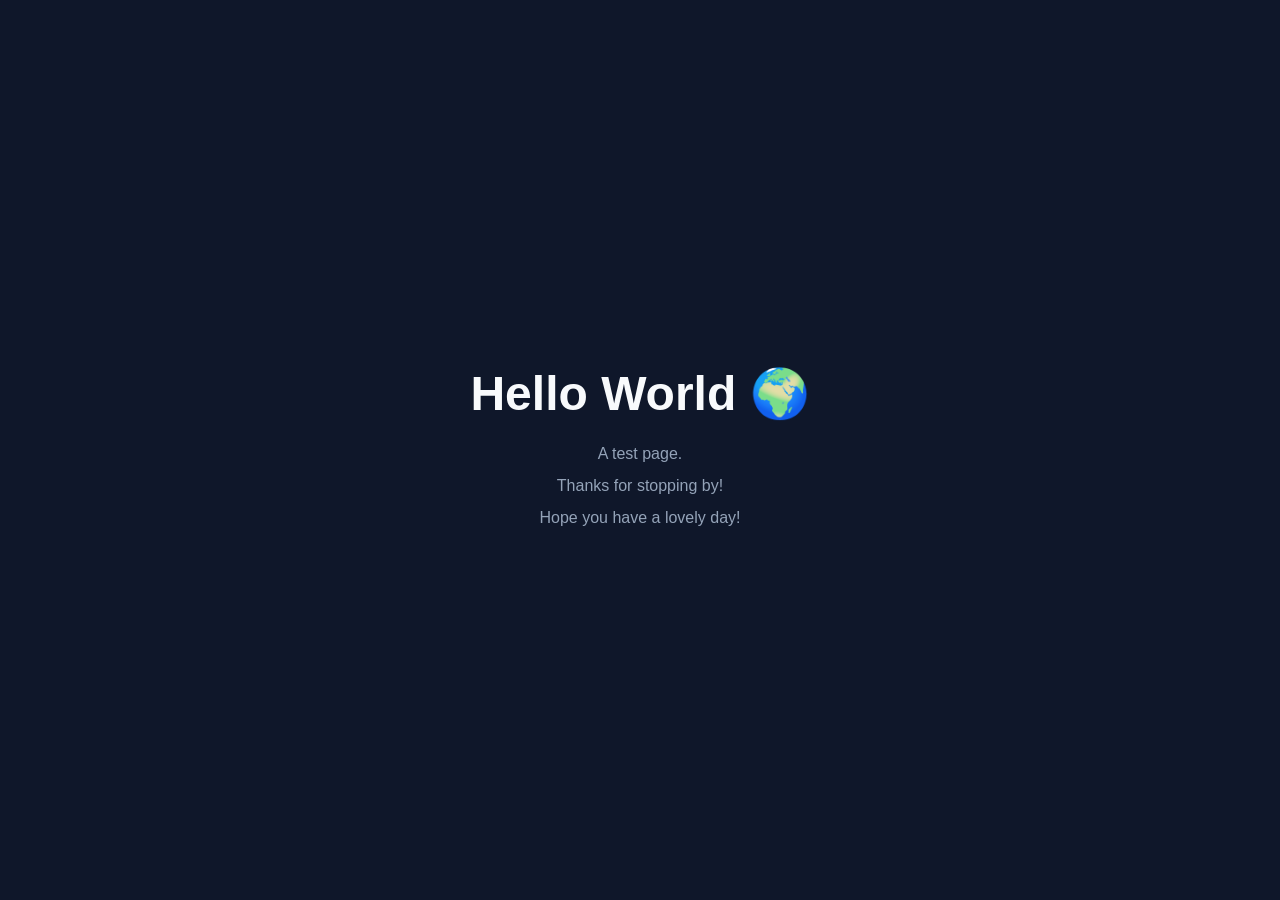
<file: index.html>
<!DOCTYPE html>
<html lang="en">
<head>
<meta charset="UTF-8">
<meta name="viewport" content="width=device-width, initial-scale=1.0">
<meta name="description" content="A simple hello page.">
<meta name="theme-color" content="#0f172a">
<title>Hello page</title>
<!-- Relative, not root-absolute: the site is served from /test-project/ on
     project Pages, so "/favicon.ico" would resolve to the user-site root. -->
<link rel="icon" href="favicon.ico" sizes="32x32">
<link rel="icon" href="favicon.svg" type="image/svg+xml">
<style>
  html, body {
    height: 100%;
    margin: 0;
    background: #0f172a;
    font-family: -apple-system, BlinkMacSystemFont, "Segoe UI", Roboto, sans-serif;
  }
  body {
    height: auto;
    min-height: 100%;
    display: flex;
    flex-direction: column;
    align-items: center;
    justify-content: center;
    text-align: center;
    padding: 0 1.5rem;
  }
  h1 {
    margin: 0 0 1rem;
    color: #f8fafc;
    font-size: clamp(2rem, 8vw, 3rem);
    font-weight: 600;
  }
  p {
    color: #94a3b8;
    margin: 0.25rem 0;
    line-height: 1.5;
  }
</style>
</head>
<body>
<h1>Hello World 🌍</h1>
<p>A test page.</p>
<p>Thanks for stopping by!</p>
<p>Hope you have a lovely day!</p>
</body>
</html>
</file>
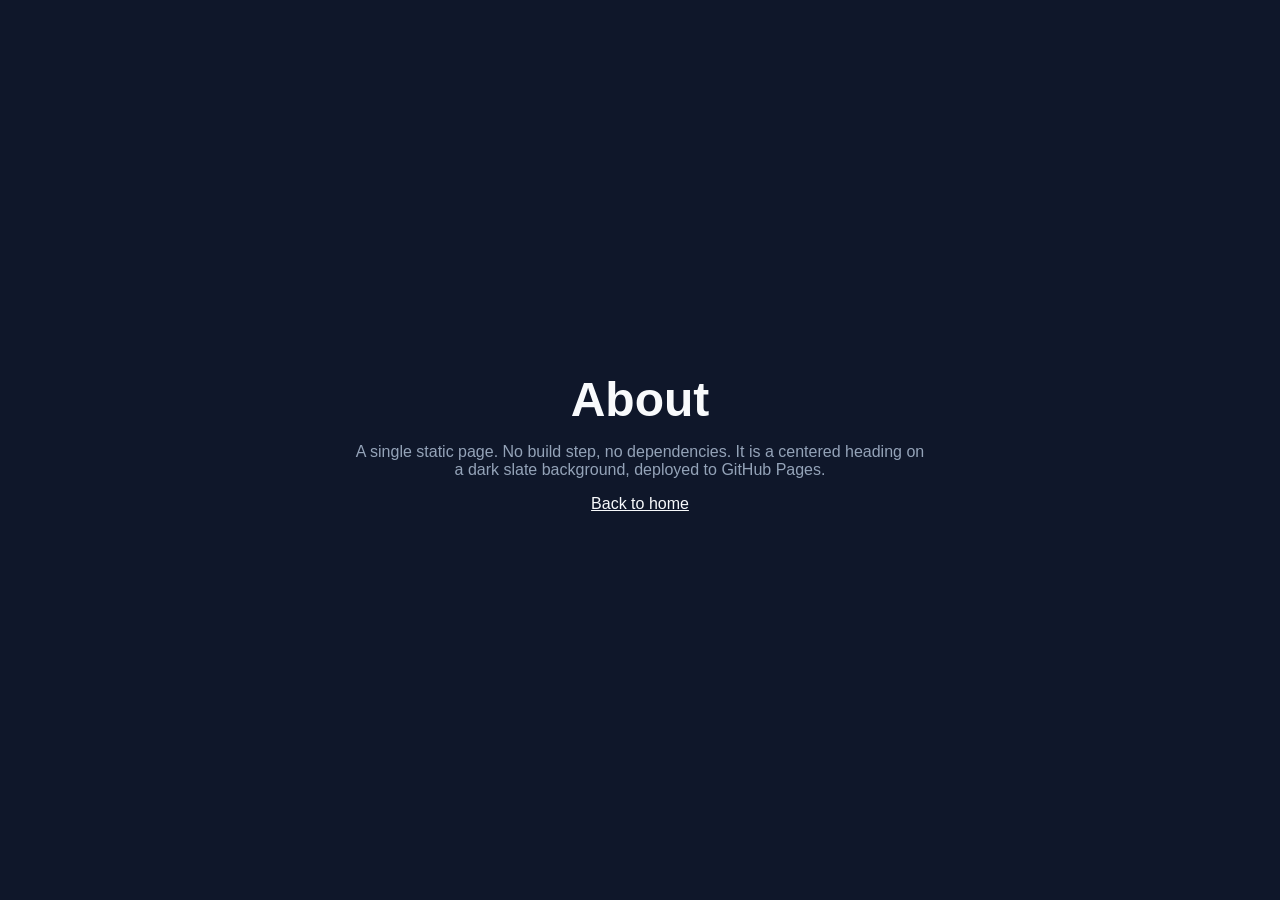
<file: about.html>
<!DOCTYPE html>
<html lang="en">
<head>
<meta charset="UTF-8">
<meta name="viewport" content="width=device-width, initial-scale=1.0">
<title>About</title>
<link rel="icon" href="favicon.ico" sizes="32x32">
<link rel="icon" href="favicon.svg" type="image/svg+xml">
<style>
  html, body {
    height: 100%;
    margin: 0;
    display: flex;
    flex-direction: column;
    align-items: center;
    justify-content: center;
    background: #0f172a;
    font-family: -apple-system, BlinkMacSystemFont, "Segoe UI", Roboto, sans-serif;
  }
  h1 {
    margin: 0 0 1rem;
    color: #f8fafc;
    font-size: 3rem;
    font-weight: 600;
    text-align: center;
  }
  p {
    max-width: 36rem;
    margin: 0 1rem 1rem;
    color: #94a3b8;
    text-align: center;
  }
  a { color: #f8fafc; }
</style>
</head>
<body>
<h1>About</h1>
<p>A single static page. No build step, no dependencies. It is a centered heading on a dark slate background, deployed to GitHub Pages.</p>
<p><a href="index.html">Back to home</a></p>
</body>
</html>
</file>
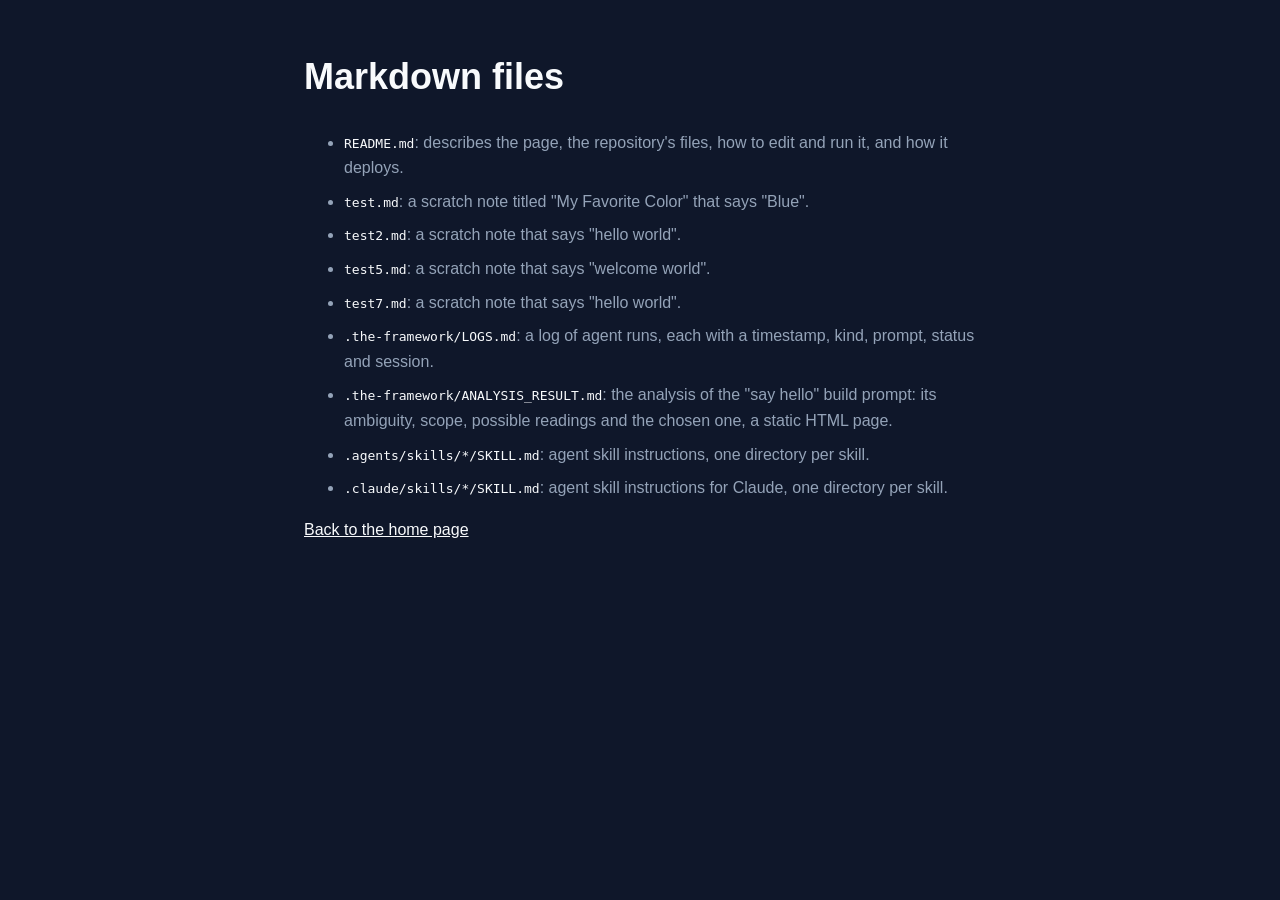
<file: files.html>
<!DOCTYPE html>
<html lang="en">
<head>
<meta charset="UTF-8">
<meta name="viewport" content="width=device-width, initial-scale=1.0">
<title>Markdown files</title>
<link rel="icon" href="favicon.ico" sizes="32x32">
<link rel="icon" href="favicon.svg" type="image/svg+xml">
<style>
  body {
    margin: 0;
    padding: 3rem 1.5rem;
    background: #0f172a;
    color: #94a3b8;
    font-family: -apple-system, BlinkMacSystemFont, "Segoe UI", Roboto, sans-serif;
    line-height: 1.6;
  }
  main {
    max-width: 42rem;
    margin: 0 auto;
  }
  h1 {
    margin: 0 0 1.5rem;
    color: #f8fafc;
    font-size: 2.25rem;
    font-weight: 600;
  }
  code {
    color: #f8fafc;
  }
  li {
    margin-bottom: 0.5rem;
  }
  a {
    color: #f8fafc;
  }
</style>
</head>
<body>
<main>
<h1>Markdown files</h1>
<ul>
  <li><code>README.md</code>: describes the page, the repository's files, how to edit and run it, and how it deploys.</li>
  <li><code>test.md</code>: a scratch note titled "My Favorite Color" that says "Blue".</li>
  <li><code>test2.md</code>: a scratch note that says "hello world".</li>
  <li><code>test5.md</code>: a scratch note that says "welcome world".</li>
  <li><code>test7.md</code>: a scratch note that says "hello world".</li>
  <li><code>.the-framework/LOGS.md</code>: a log of agent runs, each with a timestamp, kind, prompt, status and session.</li>
  <li><code>.the-framework/ANALYSIS_RESULT.md</code>: the analysis of the "say hello" build prompt: its ambiguity, scope, possible readings and the chosen one, a static HTML page.</li>
  <li><code>.agents/skills/*/SKILL.md</code>: agent skill instructions, one directory per skill.</li>
  <li><code>.claude/skills/*/SKILL.md</code>: agent skill instructions for Claude, one directory per skill.</li>
</ul>
<p><a href="index.html">Back to the home page</a></p>
</main>
</body>
</html>
</file>
